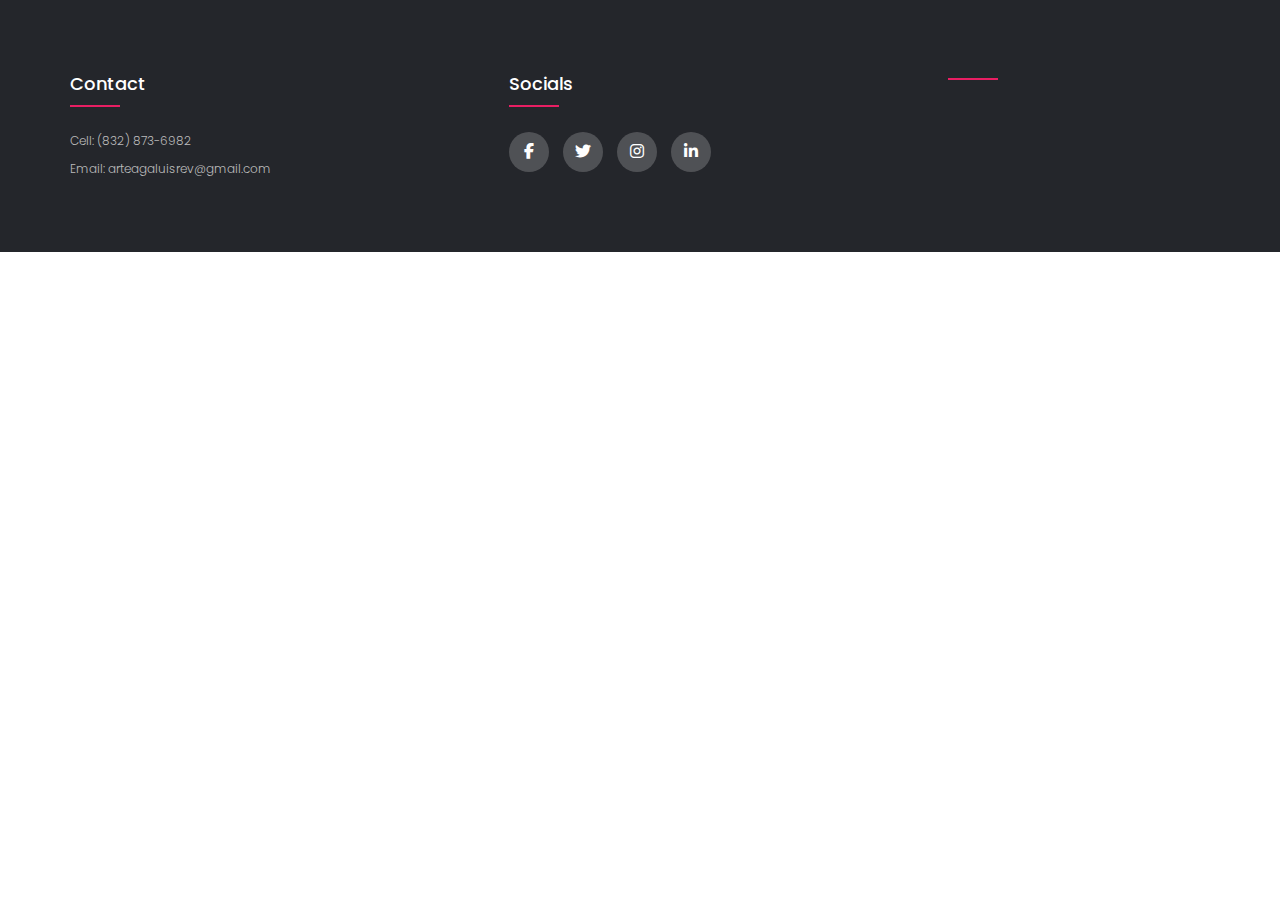
<file: alternative.html>
<!DOCTYPE html>
<html lang="en">
  <head>
    <meta charset="UTF-8" />
    <meta http-equiv="X-UA-Compatible" content="IE=edge" />
    <meta name="viewport" content="width=device-width, initial-scale=1.0" />
    <link
      rel="stylesheet"
      type="text/css"
      href="https://cdnjs.cloudflare.com/ajax/libs/font-awesome/6.1.2/css/all.min.css"
    />
    <link rel="stylesheet" href="footer.css" />
    <title>Document</title>
  </head>
  <body>
    <footer class="footer">
      <div class="container">
        <div class="row">
          <div class="footer-col">
            <h4>Contact</h4>
            <ul>
              <li><a href="#">Cell: (832) 873-6982</a></li>
              <li><a href="#">Email: arteagaluisrev@gmail.com</a></li>
            </ul>
          </div>
          <div class="footer-col">
            <h4>Socials</h4>
            <div class="social-links">
              <a href="https://www.facebook.com/arteagaluis93/" target="_blank"
                ><i class="fab fa-facebook-f"></i
              ></a>
              <a href="https://twitter.com/larevolutionn" target="_blank"
                ><i class="fab fa-twitter"></i
              ></a>
              <a href="https://www.instagram.com/youngre6el/" target="_blank"
                ><i class="fab fa-instagram"></i
              ></a>
              <a
                href="https://www.linkedin.com/in/luisearteaga9/"
                target="_blank"
                ><i class="fab fa-linkedin-in"></i
              ></a>
            </div>
          </div>
          <div class="footer-col">
            <h4></h4>
            <ul>
              <li><a href="#"></a></li>
            </ul>
          </div>
        </div>
      </div>
    </footer>
  </body>
</html>
</file>
<file: footer.css>
@import url("https://fonts.googleapis.com/css2?family=Poppins:wght@400;500;600&display=swap");

body {
  line-height: 1.5;
  font-family: Poppins,sans-serif;
}

* {
  margin: 0;
  padding: 0;
  box-sizing: border-box;
}

.container {
  max-width: 1170px;
  margin: auto;
}
.row {
  display: flex;
  flex-wrap: wrap;
  justify-content: space-between;
}

ul {
  list-style: none;
}
.footer {
  background-color: #24262b;
  padding: 70px 0;
 
}
.footer-col {
  width: 25%;
  padding: 0 15px;
}
.footer-col h4 {
  font-size: 18px;
  color: #ffffff;
  text-transform: capitalize;
  margin-bottom: 35px;
  font-weight: 500;
  position: relative;
  
}

.footer-col h4::before {
  content: "";
  position: absolute;
  left: 0;
  bottom: -10px;
  background-color: #e91e63;
  height: 2px;
  box-sizing: border-box;
  width: 50px;
}

.footer-col ul li:not(:last-child) {
  margin-bottom: 10px;
}

.footer-col ul li a {
  font-size: 12px;
  color: #ffffff;
  text-decoration: none;
  font-weight: 300;
  color: #bbbbbb;
  display: block;
  transition: all 0.3s ease;
}
.footer-col ul li a:hover {
  color: #ffffff;
  padding-left: 8px;
}
.footer-col .social-links a{
  display: inline-block;
  height: 40px;
  width: 40px;
  background-color: rgba(255,255,255,0.2);
  margin: 0 10px 10px 0;
  text-align: center;
  line-height: 40px;
  border-radius: 50px; 
  color: #ffffff;
  transition: all 0.5s ease;
}

.footer-col .social-links a:hover{
  color: #24262b;
  background-color: #ffffff;
}

@media(max-width: 767px){
  .footer-col {
    width: 50%;
    margin-bottom: 30px;
  }

}

@media(max-width: 574px){
  .footer-col {
    width: 100%;
    margin-bottom: 30px;
  }

}
</file>
